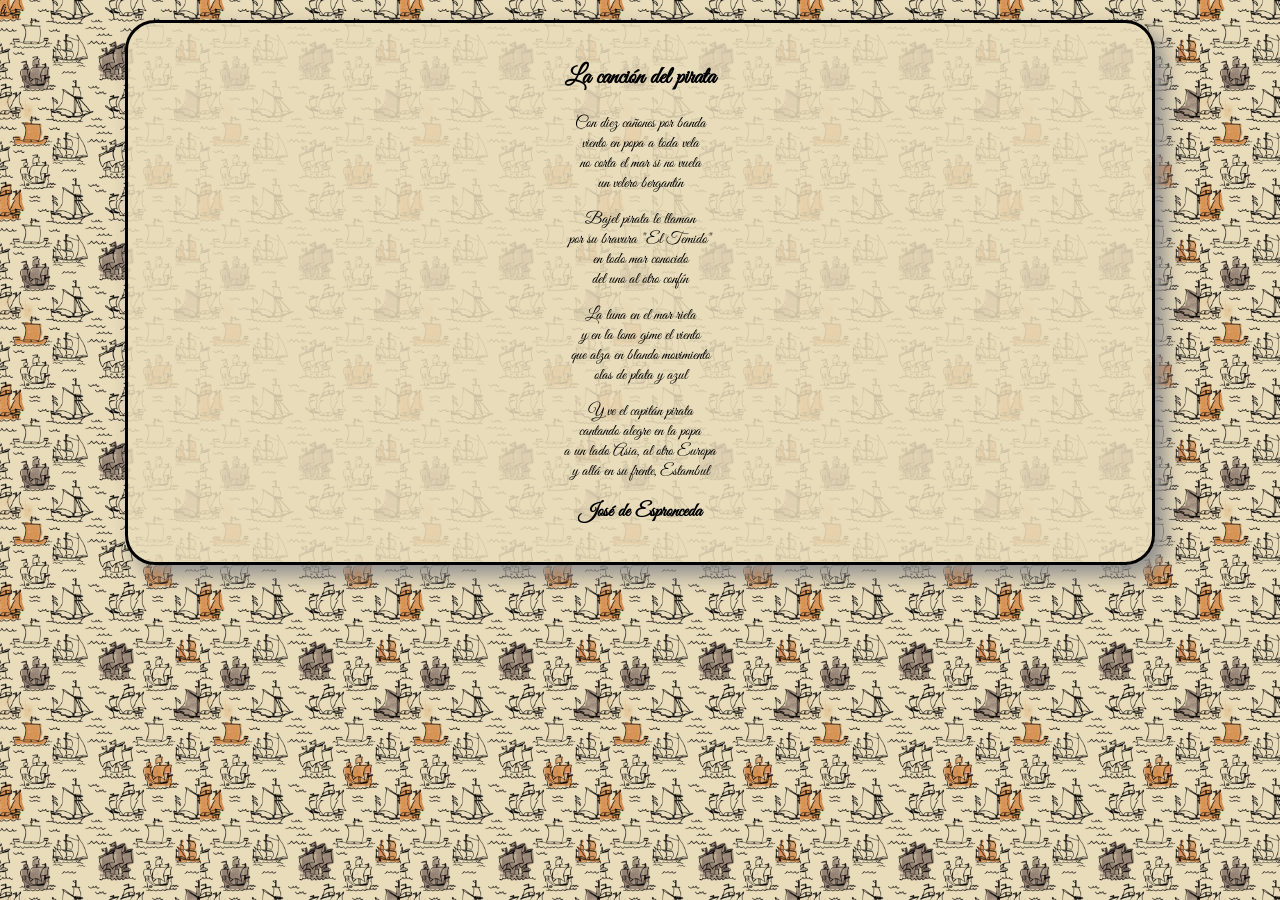
<file: index.html>
<!DOCTYPE html>
<html lang="es">
<head>
    <meta charset="UTF-8">
    <meta http-equiv="X-UA-Compatible" content="IE=edge">
    <meta name="viewport" content="width=device-width, initial-scale=1.0">
    <title>La canción del Pirata - José de Espronceda</title>
    <!-- enlazamos el favicon -->
    li
    <link rel="shortcut icon" href="./images/favicon.ico" type="image/x-icon">
    <!-- sacamos el estilo a un archivo aparte llamado pirata.css -->
    <link rel="stylesheet" href="./styles/pirata.css">
</head>
<body>
    <div id="container">
        <h2>La canción del pirata</h2>
        <p>Con diez cañones por banda<br>
           viento en popa a toda vela<br>
           no corta el mar si no vuela<br>
           un velero bergantín</p>
        <p>Bajel pirata le llaman<br>
           por su bravura "El Temido"<br>
           en todo mar conocido<br>
           del uno al otro confín</p>
        <p>La luna en el mar riela<br>
           y en la lona gime el viento<br>
           que alza en blando movimiento<br>
           olas de plata y azul</p>
        <p>Y ve el capitán pirata<br>
           cantando alegre en la popa<br>
           a un lado Asia, al otro Europa<br>
           y allá en su frente, Estambul</p>
        <h3>José de Espronceda</h3>
    </div>
</body>
</html>
</file>
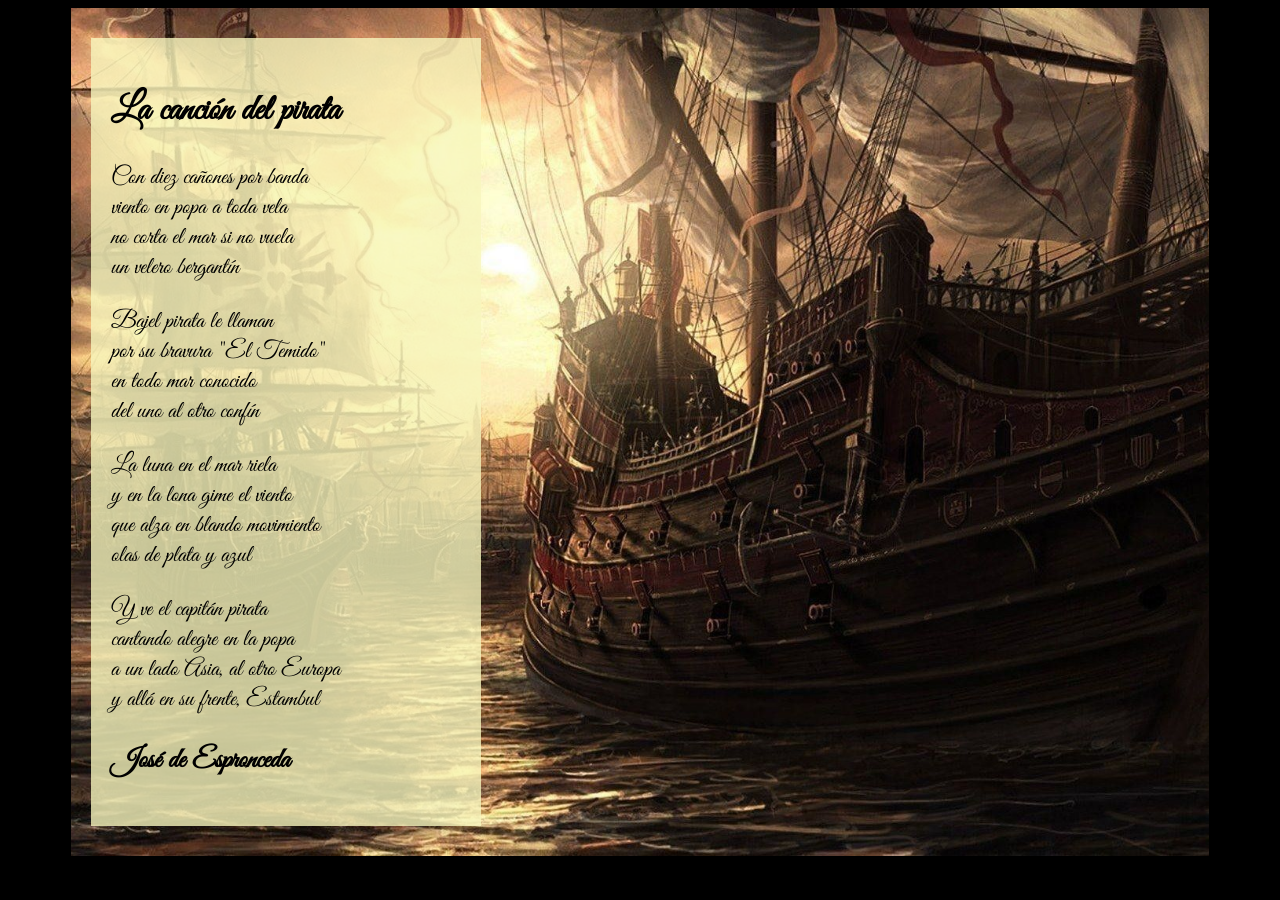
<file: index2.html>
<!DOCTYPE html>
<html lang="es">
<head>
    <meta charset="UTF-8">
    <meta http-equiv="X-UA-Compatible" content="IE=edge">
    <meta name="viewport" content="width=device-width, initial-scale=1.0">
    <title>La canción del Pirata - José de Espronceda</title>
    <!-- enlazamos el favicon -->
    <link rel="shortcut icon" href="./images/favicon.ico" type="image/x-icon">
    <!-- sacamos el estilo a un archivo aparte llamado pirata.css -->
    <link rel="stylesheet" href="./styles/pirata2.css">
</head>
<body>
    <div id="container"><!-- para la imagen wallpaper de fondo y centrarlo -->
        <div id="poema"><!-- para darle estilo al texto en bloque -->
            <h2>La canción del pirata</h2>
            <p>Con diez cañones por banda<br>
           viento en popa a toda vela<br>
           no corta el mar si no vuela<br>
           un velero bergantín</p>
            <p>Bajel pirata le llaman<br>
           por su bravura "El Temido"<br>
           en todo mar conocido<br>
           del uno al otro confín</p>
            <p>La luna en el mar riela<br>
           y en la lona gime el viento<br>
           que alza en blando movimiento<br>
           olas de plata y azul</p>
            <p>Y ve el capitán pirata<br>
           cantando alegre en la popa<br>
           a un lado Asia, al otro Europa<br>
           y allá en su frente, Estambul</p>
            <h3>José de Espronceda</h3>
        </div>
    </div>
</body>
</html>
</file>
<file: styles/pirata.css>
/* HOJA DE ESTILO DE LA CANCIÓN DEL PIRATA DE ESPRONCEDA */
        @font-face {
              font-family: caligrafia;
              src: url("../fonts/GreatVibes-Regular.ttf");
        }

        body {background-image: url("../images/background.jpg");
              /* puedo cambiar el tamaño de la trama */
              background-size: 200px 200px;
              /* puedo cambiar el efecto repetición. Por defecto
                 se repite en horizontal y vertical */
              /* background-repeat:repeat-y; */
              font-family: caligrafia;
              margin:0;
              padding:0;}
        #container {background-color: rgba(233, 220, 186, 0.856);
                    width:80%;
                 /*   height:100vh;       /* 100vh es el 100% del alto de la pantalla */
                    padding:20px 0;
                    margin:auto;        /* esto centra el container */
                    text-align:center; /* esto el texto dentro del container */
                    border:3px solid black;
                    border-radius:30px;
                    box-shadow:10px 10px 20px rgb(143, 141, 141);}
 /* aunque se puede regular ancho y alto en una caja css, se suele regular únicamente
    el ancho, y dejar que se produzcan scrolls en vertical  */
</file>
<file: styles/pirata2.css>
/******** hoja de estilo del ejercicio index2 de canción del pirata ******/
@font-face {
    font-family: caligrafia;
    src: url("../fonts/GreatVibes-Regular.ttf");
}
body {background-color: black;
      font-family: caligrafia;}

#container {background-image: url("../images/fondo.jpg");
            background-size:cover; /* estira horizontal y vertical para que quepa 1 sola vez */
            background-position: center;
            width:90%;
            margin:auto;
            padding:30px 0;
            font-size:1.5em;}

#poema {background-color: rgba(248, 247, 190, 0.794);
        width:350px; /*  tengo en cuenta que la suma de píxeles debe respetar el ancho de un móvil */
        padding:20px;

        margin-left:20px;}
</file>
